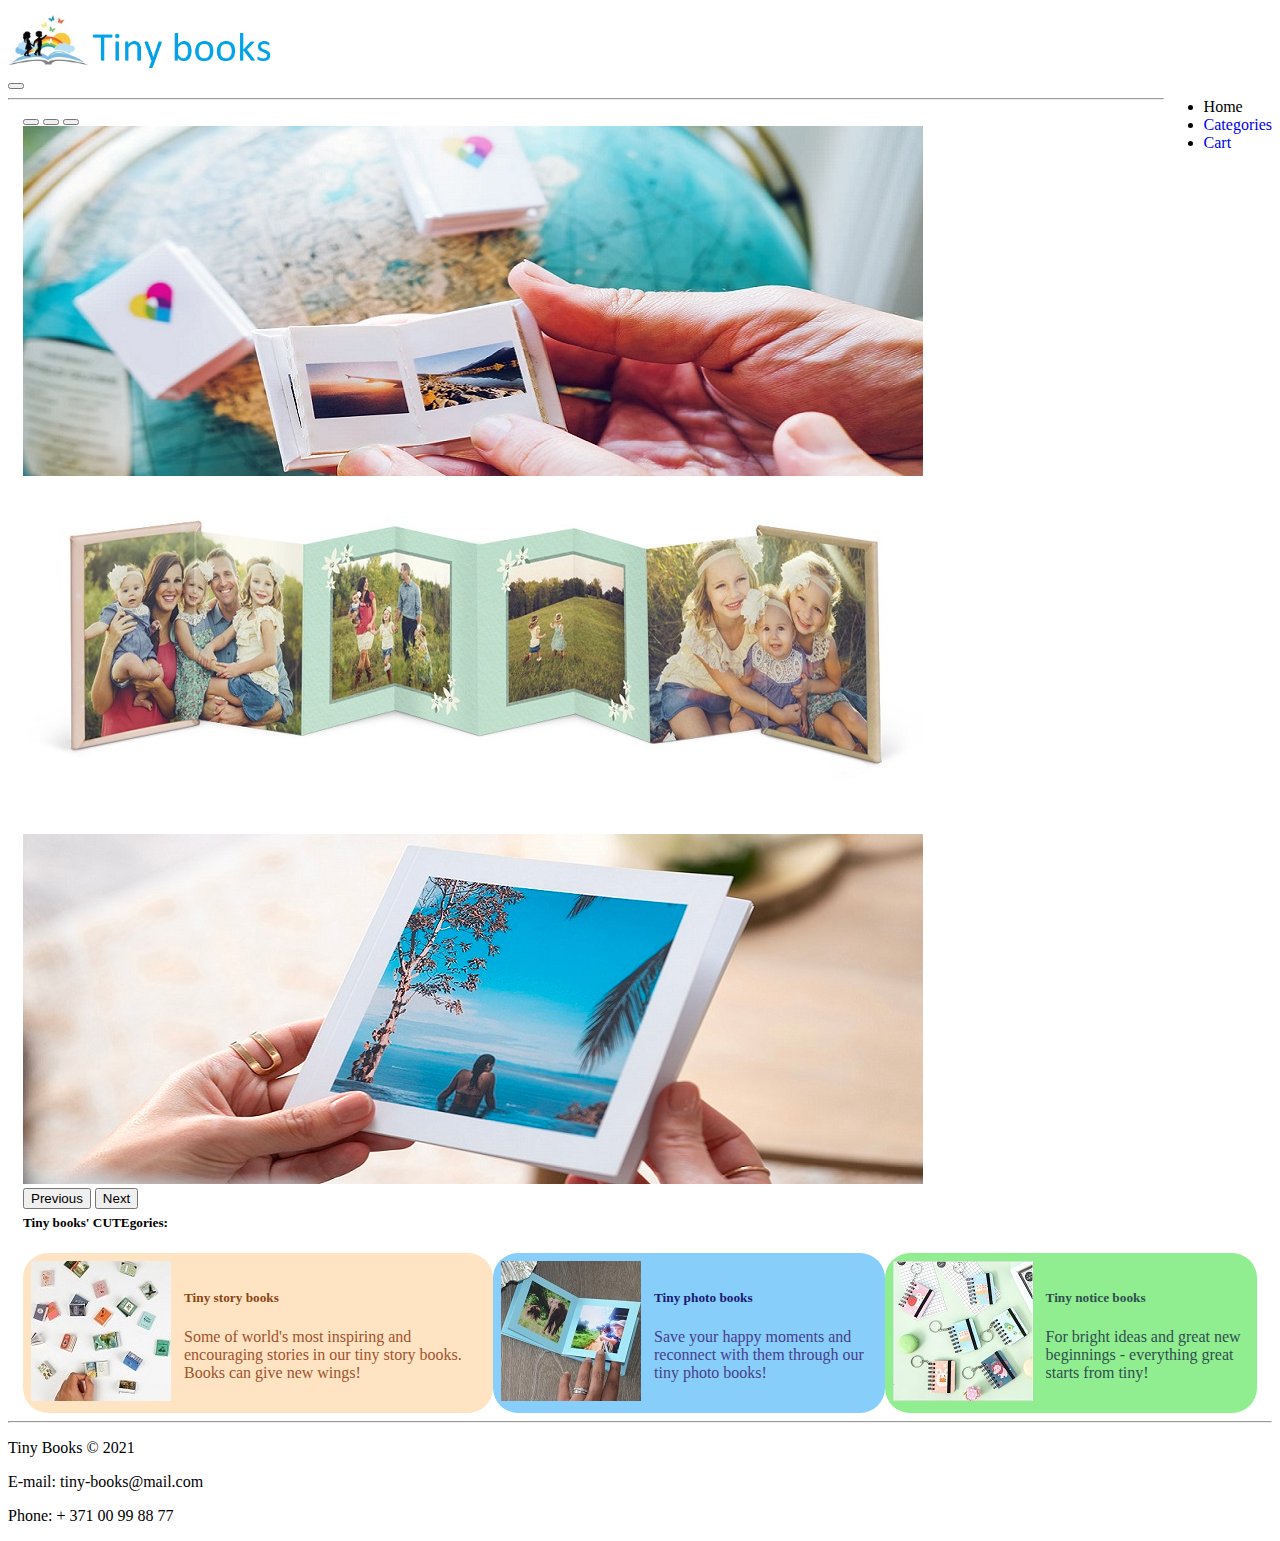
<file: index.html>
<!DOCTYPE html>
<html lang="en">

<head>
  <meta charset="UTF-8">
  <meta http-equiv="X-UA-Compatible" content="IE=edge">
  <meta name="viewport" content="width=device-width, initial-scale=1.0">
  <!-- CSS only -->
  <link href="https://cdn.jsdelivr.net/npm/bootstrap@5.0.1/dist/css/bootstrap.min.css" rel="stylesheet"
    integrity="sha384-+0n0xVW2eSR5OomGNYDnhzAbDsOXxcvSN1TPprVMTNDbiYZCxYbOOl7+AMvyTG2x" crossorigin="anonymous">
  <link rel="stylesheet" href="./css/style.css">

  <title>Tiny Books</title>
</head>

<body>

  <body>

    <!-- Navbar -->
    <nav class="navbar navbar-expand-lg navbar-light mb-3">
      <div class="container-fluid">

        <!-- Logo goes here-->
        <div>
          <img src="./images/tiny-books-logo.png" class="logo" height="60px" alt="Mini book store">
        </div>


        <!-- Hamburger menu goes here-->
        <button class="navbar-toggler" type="button" data-bs-toggle="collapse" data-bs-target="#navbarToggler"
          aria-controls="navbarToggler" aria-expanded="false" aria-label="Toggle navigation">
          <span class="navbar-toggler-icon"></span>
        </button>

        <!-- Classic menu goes here-->
        <span class="right">
          <div class="collapse navbar-collapse" id="navbarToggler">

            <ul class="navbar-nav me-auto mt-1 mt-lg-0">
              <li class="nav-item">
                <a class="nav-link active" aria-current="page">Home</a>
              </li>
              <li class="nav-item">
                <a class="nav-link" href="./categories.html">Categories</a>
              </li>
              <li class="nav-item">
                <a class="nav-link" href="./chart.html">Cart</a>
              </li>
            </ul>
          </div>
        </span>
      </div>
    </nav>
    <hr>


    <div class="container-carousel-articles">
      <div id="carouselExampleFade" class="carousel slide carousel-fade" data-bs-ride="carousel">
        <div class="carousel-indicators">
          <button type="button" data-bs-target="#carouselExampleIndicators" data-bs-slide-to="0" class="active"
            aria-current="true" aria-label="Slide 1"></button>
          <button type="button" data-bs-target="#carouselExampleIndicators" data-bs-slide-to="1"
            aria-label="Slide 2"></button>
          <button type="button" data-bs-target="#carouselExampleIndicators" data-bs-slide-to="2"
            aria-label="Slide 3"></button>


        </div>
        <div class="carousel-inner">
          <div class="carousel-item active">
            <img src="./images/mini-book-1.jpg" class="d-block w-100" alt="cat on green background">
          </div>
          <div class="carousel-item">
            <img src="./images/mini-book-2.jpg" class="d-block w-100" alt="cat on blue background">
          </div>
          <div class="carousel-item">
            <img src="./images/mini-book-3.jpg" class="d-block w-100" alt="cat on grey background">
          </div>


        </div>
        <button class="carousel-control-prev" type="button" data-bs-target="#carouselExampleFade" data-bs-slide="prev">
          <span class="carousel-control-prev-icon" aria-hidden="true"></span>
          <span class="visually-hidden">Previous</span>
        </button>
        <button class="carousel-control-next" type="button" data-bs-target="#carouselExampleFade" data-bs-slide="next">
          <span class="carousel-control-next-icon" aria-hidden="true"></span>
          <span class="visually-hidden">Next</span>
        </button>
      </div>
      <div class="container-home-middle">
        <div class="row">
          <div class="col">
            <h5 class="recent-articles">Tiny books' CUTEgories:</h5>
          </div>
          <div class="row three-cards">
            <div class="card mb-3 border1 color1" style="max-width: 470px;">
              <div class="row g-0 card-row">

                <div class="col-md-3 small-pic">
                  <img src="./images/story-book-1.jpg" alt="sleeping cat">
                </div>
                <div class="col-md-8">
                  <div class="card-body">
                    <h5 class="card-title">
                      <a class="font-color1" href="./categories.html">Tiny story books</a>
                    </h5>
                    <p class="card-text text-wrap lh-1">Some of world's most inspiring and encouraging stories in our
                      tiny story books. Books can give new wings!</p>
                  </div>
                </div>
              </div>
            </div>
            <div class="card mb-3 border2 color2" style="max-width: 470px;">
              <div class="row g-0 card-row">
                <div class="col-md-3 small-pic">
                  <img src="./images/photo-book-2.jpg" alt="cat steps on a screen">
                </div>
                <div class="col-md-8">
                  <div class="card-body">
                    <h5 class="card-title">
                      <a class="font-color2" href="./categories.html">Tiny photo books</a>
                    </h5>
                    <p class="card-text text-wrap lh-1">Save your happy moments and reconnect with them through our tiny
                      photo books! </p>
                  </div>
                </div>
              </div>
            </div>
            <div class="card mb-3 border3 cards-body3 color3" style="max-width: 470px;">
              <div class="row g-0 card-row">
                <div class="col-md-3 small-pic">
                  <img src="./images/notice-book-3.jpg" alt="cat looks kinda angry">
                </div>
                <div class="col-md-8">
                  <div class="card-body">
                    <h5 class="card-title">
                      <a class="font-color3" href="./categories.html">Tiny notice books</a>
                    </h5>
                    <p class="card-text text-wrap lh-1">For bright ideas and great new beginnings - everything great
                      starts from tiny! </p>
                  </div>
                </div>
              </div>
            </div>
          </div>
        </div>
      </div>
    </div>
    <hr>

    <footer class="text-center lh-1">
      <p>Tiny Books © 2021</p>
      <p>E-mail: tiny-books@mail.com</p>
      <p>Phone: + 371 00 99 88 77</p>
    </footer>


    <script src="https://cdn.jsdelivr.net/npm/bootstrap@5.0.0-beta3/dist/js/bootstrap.bundle.min.js"
      integrity="sha384-JEW9xMcG8R+pH31jmWH6WWP0WintQrMb4s7ZOdauHnUtxwoG2vI5DkLtS3qm9Ekf"
      crossorigin="anonymous"></script>
    <script src="https://ajax.googleapis.com/ajax/libs/jquery/3.6.0/jquery.min.js"></script>

  </body>

</html>
</file>
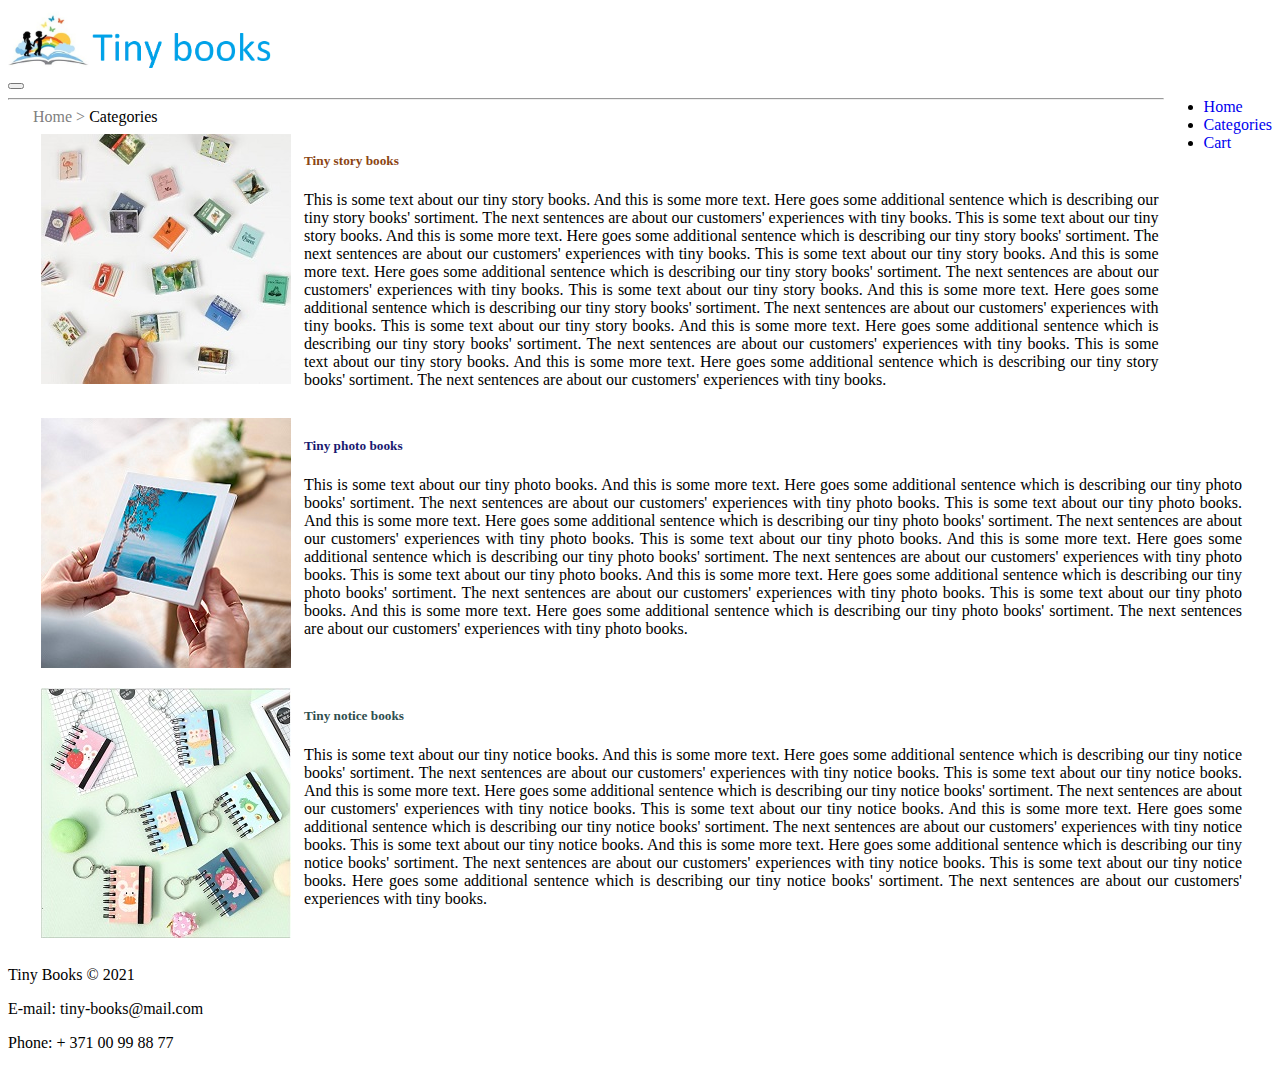
<file: categories.html>
<!DOCTYPE html>
<html lang="en">

<head>
  <meta charset="UTF-8">
  <meta http-equiv="X-UA-Compatible" content="IE=edge">
  <meta name="viewport" content="width=device-width, initial-scale=1.0">
  <title>Categories</title>
  <link href="https://cdn.jsdelivr.net/npm/bootstrap@5.0.1/dist/css/bootstrap.min.css" rel="stylesheet"
    integrity="sha384-+0n0xVW2eSR5OomGNYDnhzAbDsOXxcvSN1TPprVMTNDbiYZCxYbOOl7+AMvyTG2x" crossorigin="anonymous">
  <link rel="stylesheet" href="./css/style.css">

</head>

<body>

  <nav class="navbar navbar-expand-lg navbar-light mb-3">
    <div class="container-fluid">

      <!-- Logo goes here-->
      <div>
        <img src="./images/tiny-books-logo.png" class="logo" height="60px" alt="Mini book store">
      </div>


      <!-- Hamburger menu goes here-->
      <button class="navbar-toggler" type="button" data-bs-toggle="collapse" data-bs-target="#navbarToggler"
        aria-controls="navbarToggler" aria-expanded="false" aria-label="Toggle navigation">
        <span class="navbar-toggler-icon"></span>
      </button>

      <!-- Classic menu goes here-->
      <span class="right">
        <div class="collapse navbar-collapse" id="navbarToggler">

          <ul class="navbar-nav me-auto mt-1 mt-lg-0">
            <li class="nav-item">
              <a class="nav-link" aria-current="page" href="./index.html">Home</a>
            </li>
            <li class="nav-item">
              <a class="nav-link active" href="./categories.html">Categories</a>
            </li>
            <li class="nav-item">
              <a class="nav-link" href="./chart.html">Cart</a>
            </li>
          </ul>
        </div>
      </span>
    </div>
  </nav>
  <hr>

  <div class="container-back-home mb-4">
    <span> <a class="link-back-home" href="./index.html">Home &gt;</a> Categories</span>
  </div>

  <div class="container-articles">
    <span class="border-bottom">
      <div class="row card border border-white w-auto cont-alig">
        <div class="col-md-2 small-pic">
          <img class="img-fluid" src="./images/categories-1.jpg" alt="sleeping cat">
        </div>
        <div class="col-md-10">
          <div class="card-body">
            <h5 class="card-title">
              <a class="header-color-1" href="./category-1.html">Tiny story books</a>
            </h5>
            <p class="card-text text-align text-wrap lh-1">
              This is some text about our tiny story books. And this is some more text. Here goes some additional
              sentence which is describing our tiny story books' sortiment. The next sentences are about our customers'
              experiences with tiny books.
              This is some text about our tiny story books. And this is some more text. Here goes some additional
              sentence which is describing our tiny story books' sortiment. The next sentences are about our customers'
              experiences with tiny books.
              This is some text about our tiny story books. And this is some more text. Here goes some additional
              sentence which is describing our tiny story books' sortiment. The next sentences are about our customers'
              experiences with tiny books.
              This is some text about our tiny story books. And this is some more text. Here goes some additional
              sentence which is describing our tiny story books' sortiment. The next sentences are about our customers'
              experiences with tiny books.
              This is some text about our tiny story books. And this is some more text. Here goes some additional
              sentence which is describing our tiny story books' sortiment. The next sentences are about our customers'
              experiences with tiny books.
              This is some text about our tiny story books. And this is some more text. Here goes some additional
              sentence which is describing our tiny story books' sortiment. The next sentences are about our customers'
              experiences with tiny books.

            </p>
          </div>
        </div>
      </div>
    </span>
  </div>
  <div class="container-articles">
    <span class="border-bottom">
      <div class="row card border border-white w-auto cont-alig">
        <div class="col-md-2 small-pic">
          <img class="img-fluid" src="./images/categories-2.jpg" alt="cat is stepping on a screen">
        </div>
        <div class="col-md-10">
          <div class="card-body">
            <h5 class="card-title">
              <a class="header-color-2" href="./category-1.html">Tiny photo books</a>
            </h5>
            <p class="card-text text-align text-wrap lh-1">
              This is some text about our tiny photo books.
              And this is some more text.
              Here goes some additional sentence which is describing our tiny photo books' sortiment.
              The next sentences are about our customers' experiences with tiny photo books.
              This is some text about our tiny photo books.
              And this is some more text.
              Here goes some additional sentence which is describing our tiny photo books' sortiment.
              The next sentences are about our customers' experiences with tiny photo books.
              This is some text about our tiny photo books.
              And this is some more text.
              Here goes some additional sentence which is describing our tiny photo books' sortiment.
              The next sentences are about our customers' experiences with tiny photo books.
              This is some text about our tiny photo books.
              And this is some more text.
              Here goes some additional sentence which is describing our tiny photo books' sortiment.
              The next sentences are about our customers' experiences with tiny photo books.
              This is some text about our tiny photo books.
              And this is some more text.
              Here goes some additional sentence which is describing our tiny photo books' sortiment.
              The next sentences are about our customers' experiences with tiny photo books.
            </p>
          </div>
        </div>
      </div>
    </span>
  </div>
  <div class="container-articles">
    <span class="border-bottom">
      <div class="row card border border-white w-auto cont-alig">
        <div class="col-md-2 small-pic">
          <img class="img-fluid" src="./images/categories-3.jpg" alt="cat seems a little angry">
        </div>
        <div class="col-md-10">
          <div class="card-body">
            <h5 class="card-title">
              <a class="header-color-3" href="./category-1.html">Tiny notice books</a>
            </h5>
            <p class="card-text text-align text-wrap lh-1">
              This is some text about our tiny notice books.
              And this is some more text.
              Here goes some additional sentence which is describing our tiny notice books' sortiment.
              The next sentences are about our customers' experiences with tiny notice books.
              This is some text about our tiny notice books.
              And this is some more text.
              Here goes some additional sentence which is describing our tiny notice books' sortiment.
              The next sentences are about our customers' experiences with tiny notice books.
              This is some text about our tiny notice books.
              And this is some more text.
              Here goes some additional sentence which is describing our tiny notice books' sortiment.
              The next sentences are about our customers' experiences with tiny notice books.
              This is some text about our tiny notice books.
              And this is some more text.
              Here goes some additional sentence which is describing our tiny notice books' sortiment.
              The next sentences are about our customers' experiences with tiny notice books.
              This is some text about our tiny notice books.
              Here goes some additional sentence which is describing our tiny notice books' sortiment.
              The next sentences are about our customers' experiences with tiny books.

            </p>
          </div>
        </div>
      </div>
    </span>
  </div>

  <footer class="text-center lh-1 mt-2">
    <p>Tiny Books © 2021</p>
    <p>E-mail: tiny-books@mail.com</p>
    <p>Phone: + 371 00 99 88 77</p>
  </footer>


  <script src="https://cdn.jsdelivr.net/npm/bootstrap@5.0.0-beta3/dist/js/bootstrap.bundle.min.js"
    integrity="sha384-JEW9xMcG8R+pH31jmWH6WWP0WintQrMb4s7ZOdauHnUtxwoG2vI5DkLtS3qm9Ekf"
    crossorigin="anonymous"></script>

</body>

</html>
</file>
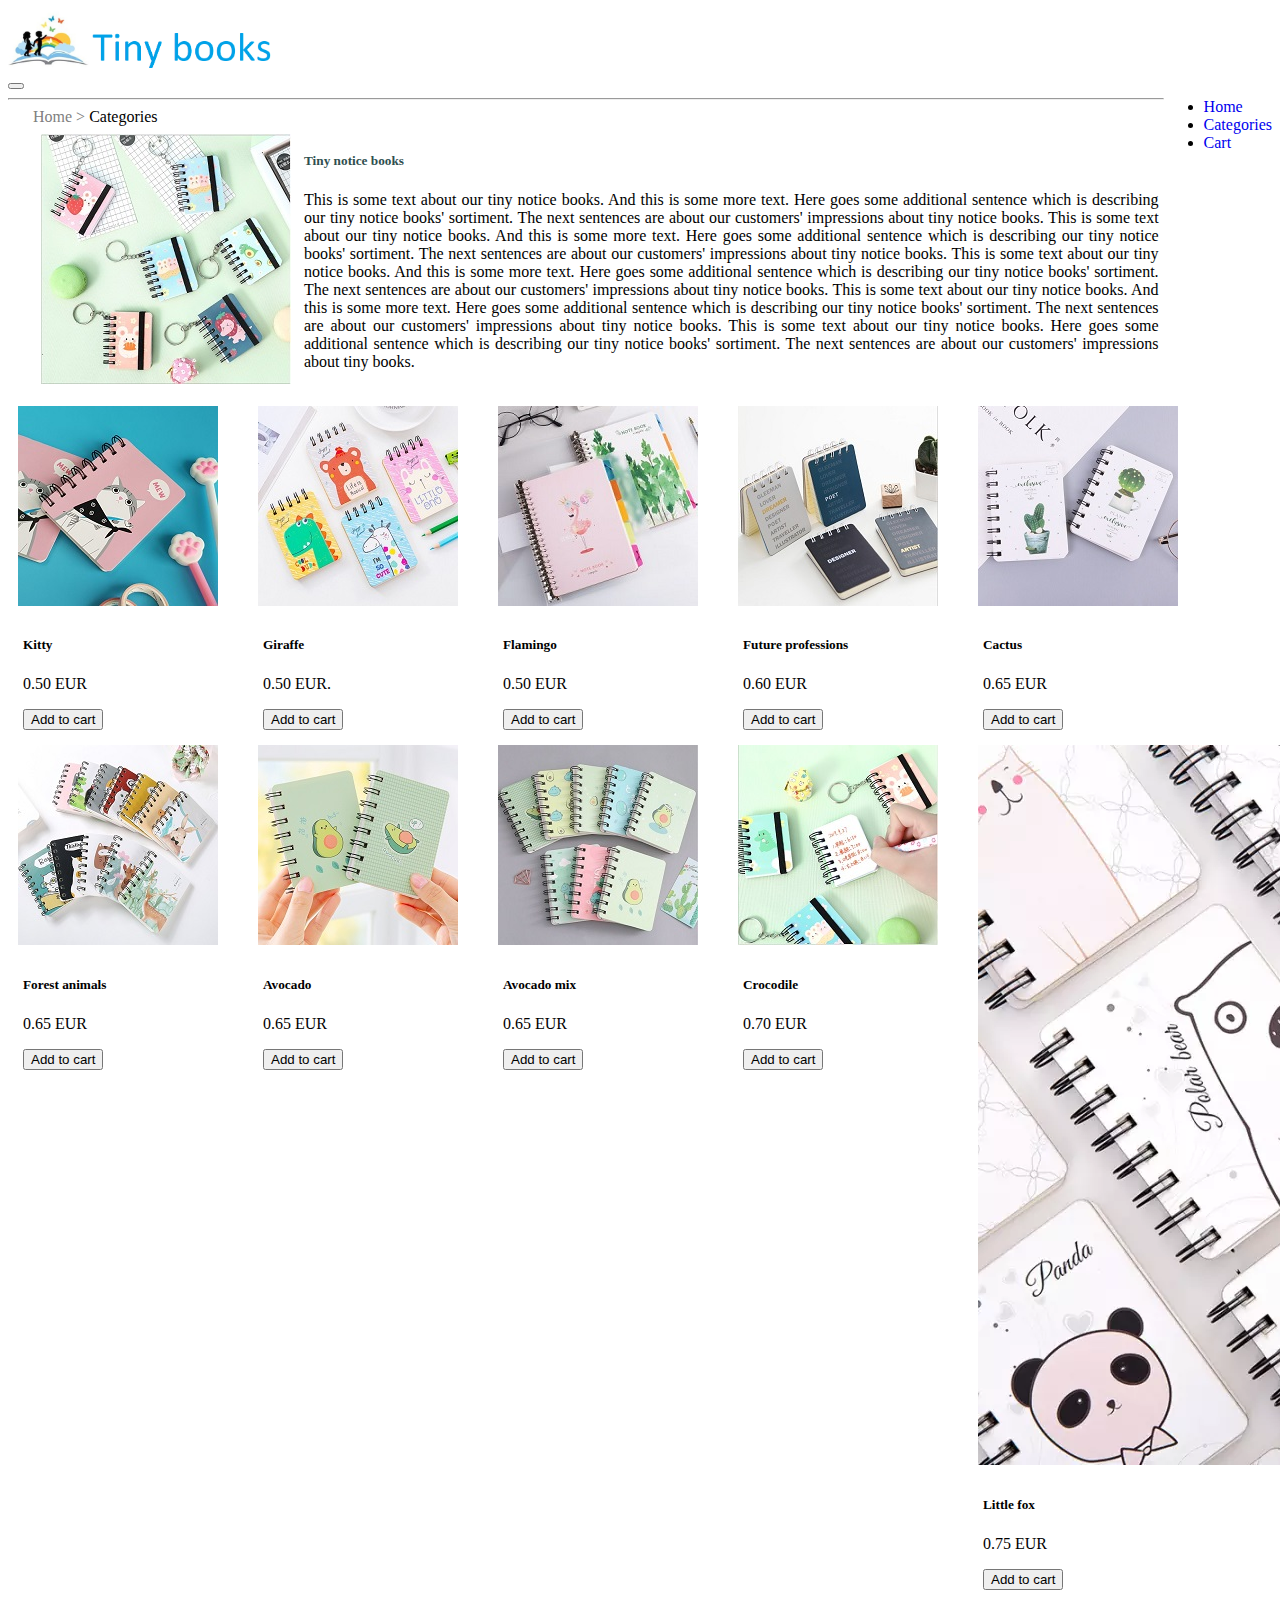
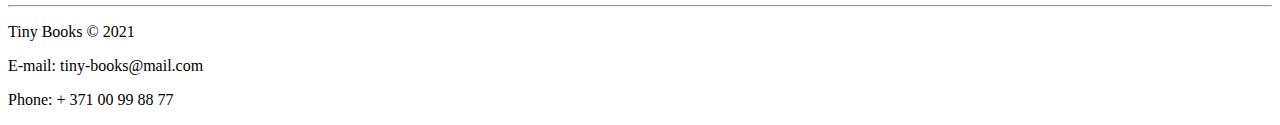
<file: category-1.html>
<!DOCTYPE html>
<html lang="en">

<head>
  <meta charset="UTF-8">
  <meta http-equiv="X-UA-Compatible" content="IE=edge">
  <meta name="viewport" content="width=device-width, initial-scale=1.0">
  <title>Category</title>
  <link href="https://cdn.jsdelivr.net/npm/bootstrap@5.0.1/dist/css/bootstrap.min.css" rel="stylesheet"
    integrity="sha384-+0n0xVW2eSR5OomGNYDnhzAbDsOXxcvSN1TPprVMTNDbiYZCxYbOOl7+AMvyTG2x" crossorigin="anonymous">
  <link rel="stylesheet" href="./css/style.css">
</head>

<body>
  <nav class="navbar navbar-expand-lg navbar-light mb-3">
    <div class="container-fluid">

      <!-- Logo goes here-->
      <div>
        <img src="./images/tiny-books-logo.png" class="logo" height="60px" alt="Mini book store">
      </div>


      <!-- Hamburger menu goes here-->
      <button class="navbar-toggler" type="button" data-bs-toggle="collapse" data-bs-target="#navbarToggler"
        aria-controls="navbarToggler" aria-expanded="false" aria-label="Toggle navigation">
        <span class="navbar-toggler-icon"></span>
      </button>

      <!-- Classic menu goes here-->
      <span class="right">
        <div class="collapse navbar-collapse" id="navbarToggler">

          <ul class="navbar-nav me-auto mt-1 mt-lg-0">
            <li class="nav-item">
              <a class="nav-link" aria-current="page" href="./index.html">Home</a>
            </li>
            <li class="nav-item">
              <a class="nav-link active" href="./categories.html">Categories</a>
            </li>
            <li class="nav-item">
              <a class="nav-link" href="./chart.html">Cart</a>
            </li>
          </ul>
        </div>
      </span>
    </div>
  </nav>
  <hr>

  <div class="container-back-home mb-4">
    <span> <a class="link-back-home" href="./index.html">Home &gt;</a> Categories</span>
  </div>


  <div class="container-articles">
    <span class="border-bottom">
      <div class="row card border border-white w-auto cont-alig">
        <div class="col-md-2 small-pic">
          <img class="img-fluid" src="./images/categories-3.jpg" alt="cat seems a little angry">
        </div>
        <div class="col-md-10">
          <div class="card-body">
            <h5 class="card-title">
              <a class="header-color-3" href="./category-1.html">Tiny notice books</a>
            </h5>
            <p class="card-text text-align text-wrap lh-1">
              This is some text about our tiny notice books.
              And this is some more text.
              Here goes some additional sentence which is describing our tiny notice books' sortiment.
              The next sentences are about our customers' impressions about tiny notice books.
              This is some text about our tiny notice books.
              And this is some more text.
              Here goes some additional sentence which is describing our tiny notice books' sortiment.
              The next sentences are about our customers' impressions about tiny notice books.
              This is some text about our tiny notice books.
              And this is some more text.
              Here goes some additional sentence which is describing our tiny notice books' sortiment.
              The next sentences are about our customers' impressions about tiny notice books.
              This is some text about our tiny notice books.
              And this is some more text.
              Here goes some additional sentence which is describing our tiny notice books' sortiment.
              The next sentences are about our customers' impressions about tiny notice books.
              This is some text about our tiny notice books.
              Here goes some additional sentence which is describing our tiny notice books' sortiment.
              The next sentences are about our customers' impressions about tiny books.

            </p>
          </div>
        </div>
      </div>
    </span>
  </div>



  <div class="row items">

    <div class="col text-center">
      <div class="card" style="width: 15rem;">
        <img src="./images/item-1.jpg" class="card-img-top" alt="Notice book Kitty">
        <div class="card-body">
          <h5 class="card-title ">Kitty</h5>
          <p class="card-text ">0.50 EUR</p>
          <button class="btn btn-primary align-center" onclick="addedToCart()">Add to cart</a>
        </div>
      </div>
    </div>

    <div class="col text-center">
      <div class="card" style="width: 15rem;">
        <img src="./images/item-2.jpg" class="card-img-top" alt="Notice book Giraffe">
        <div class="card-body">
          <h5 class="card-title">Giraffe</h5>
          <p class="card-text">0.50 EUR.</p>
          <button class="btn btn-primary align-center" onclick="addedToCart()">Add to cart</a>
        </div>
      </div>
    </div>

    <div class="col text-center">
      <div class="card" style="width: 15rem;">
        <img src="./images/item-3.jpg" class="card-img-top" alt="Notice book Flamingo">
        <div class="card-body">
          <h5 class="card-title">Flamingo</h5>
          <p class="card-text">0.50 EUR</p>
          <button class="btn btn-primary" onclick="addedToCart()">Add to cart</a>
        </div>
      </div>
    </div>

    <div class="col text-center">
      <div class="card" style="width: 15rem;">
        <img src="./images/item-4.jpg" class="card-img-top" alt="Notice book Future professions">
        <div class="card-body">
          <h5 class="card-title">Future professions</h5>
          <p class="card-text">0.60 EUR</p>
          <button class="btn btn-primary" onclick="addedToCart()">Add to cart</a>
        </div>
      </div>
    </div>

    <div class="col text-center">
      <div class="card" style="width: 15rem;">
        <img src="./images/item-5.jpg" class="card-img-top" alt="Notice book Cactus">
        <div class="card-body">
          <h5 class="card-title">Cactus</h5>
          <p class="card-text">0.65 EUR</p>
          <button class="btn btn-primary" onclick="addedToCart()">Add to cart</a>
        </div>
      </div>
    </div>

  </div>


  <div class="row items">

    <div class="col text-center">
      <div class="card" style="width: 15rem;">
        <img src="./images/item-6.jpg" class="card-img-top" alt="forest animals notice book">
        <div class="card-body">
          <h5 class="card-title">Forest animals</h5>
          <p class="card-text">0.65 EUR</p>
          <button class="btn btn-primary" onclick="addedToCart()">Add to cart</a>
        </div>
      </div>
    </div>

    <div class="col text-center">
      <div class="card" style="width: 15rem;">
        <img src="./images/item-7.jpg" class="card-img-top" alt="Notice book Avocado">
        <div class="card-body">
          <h5 class="card-title">Avocado</h5>
          <p class="card-text">0.65 EUR</p>
          <button class="btn btn-primary" onclick="addedToCart()">Add to cart</a>
        </div>
      </div>
    </div>

    <div class="col text-center">
      <div class="card" style="width: 15rem;">
        <img src="./images/item-8.jpg" class="card-img-top" alt="Notice book Avocado mix">
        <div class="card-body">
          <h5 class="card-title text-center">Avocado mix</h5>
          <p class="card-text text-center">0.65 EUR</p>
          <button class="btn btn-primary" onclick="addedToCart()">Add to cart</a>
        </div>
      </div>
    </div>

    <div class="col text-center">
      <div class="card" style="width: 15rem;">
        <img src="./images/item-9.jpg" class="card-img-top" alt="Notice book Crocodile">
        <div class="card-body">
          <h5 class="card-title">Crocodile</h5>
          <p class="card-text">0.70 EUR</p>
          <button class="btn btn-primary" onclick="addedToCart()">Add to cart</a>
        </div>
      </div>
    </div>

    <div class="col text-center">
      <div class="card" style="width: 15rem;">
        <img src="./images/item-10.webp" class="card-img-top" alt="Notice book Little fox">
        <div class="card-body">
          <h5 class="card-title">Little fox</h5>
          <p class="card-text">0.75 EUR</p>
          <button class="btn btn-primary" onclick="addedToCart()">Add to cart</a>
        </div>
      </div>
    </div>

  </div>
  <hr>


  <footer class="text-center lh-1 mt-2">
    <p>Tiny Books © 2021</p>
    <p>E-mail: tiny-books@mail.com</p>
    <p>Phone: + 371 00 99 88 77</p>
  </footer>


  <script src="https://cdn.jsdelivr.net/npm/bootstrap@5.0.0-beta3/dist/js/bootstrap.bundle.min.js"
    integrity="sha384-JEW9xMcG8R+pH31jmWH6WWP0WintQrMb4s7ZOdauHnUtxwoG2vI5DkLtS3qm9Ekf"
    crossorigin="anonymous"></script>
    <script src="./js/main.js"></script>
</body>

</html>
</file>
<file: css/style.css>
body {
    
    overflow-x: hidden; 
  }

a {
    text-decoration: none;
    }


.right {
float: right;
margin-top: 10px;
}
  

#carouselExampleControls {
    display: flex;
}


.container-home, .container-articles {
    margin-right: 25px;
    margin-left: 25px;
    display: flex;
    justify-content: center;
    align-items: center;
    
}


.container-home-middle {
    display: flex;
    justify-content: right;
    align-items: right;
}

.recent-articles {
    font-weight: 600;
    margin-top: 6px;
}

.container-home-bottom {
    display: flex;
    justify-content: center;
    align-items: center;
    margin-bottom: 40px;
}

.container-footer {
    margin-right: 25px;
    margin-left: 25px;
    display: flex;
    justify-content: right;
    align-items: right; 
    padding-bottom: 5px;
    font-size: 13px;
}


.three-cards {
    display: flex;
    flex-direction: row;
    justify-content: space-between;
    margin: 0 auto;  
      /* centers three small articles (home) */
   
}

.container-carousel-articles {
    margin-left: 15px;
    margin-right: 15px;
}

.card-row {
    display: flex;
    justify-content:space-between;
    align-items: center;
    margin: 0 auto;
}

.card-body {
    padding: 5px;
    /* justifies the text withing the small cards (home) */
}

.card {
    padding-left: 0px;
   
}

.small-pic {
    padding: 8px;
    
}


.container-articles {
    margin-right: 25px;
    margin-left: 25px;
    display: flex;
    justify-content: center;
    align-items: center;
    
}

/* orders three longer articles (page Articles) */
.cont-alig {
    display: flex;
    flex-direction: row;

}


.container-footer-articles {
    font-size: 13px;
    margin-top: 117px;

}

.footer-articles {
    margin-left: 25px;
}

.container-back-home {
    margin-left: 25px;
}



.container-article-images {
    margin-right: 3px;
    display: flex;
    flex-direction: row;
    justify-content: space-evenly;
    align-items: flex-start;

}


.gallery-row1 {
    display: flex;
    flex-direction: row;
    justify-content: space-evenly;
   
  
}


.pictures-1 {
    margin:5px;
    margin-top: 30px;
    display: flex;
    justify-content: space-between;
    align-items: flex-start;
}

.pictures-2 {
    margin-top: 30px;
    margin-left: 5px;
    margin-right: 5px;
    display: flex;
    justify-content: space-between;
    align-items: flex-start;
    
}


.container-text {
    text-align: justify;
    margin-left: 3px;
}


.container-tabs {
    margin-left: 25px;
    margin-right: 25px;
}

.nav-link:hover {
    background: lightgray;
}

.container-pic-text {
    margin-left: 1px;
    margin-right: 4px;
    display: flex;
    flex-direction: row;
    justify-content: center;
}

.text-field {
  margin-top: 3px;
}


.cont-1 {
    display: flex;
    flex-direction: row;
    justify-content: flex-start;
}


.text-align {
    text-align: justify;
}






.color1 {
    background-color:bisque;
}

.color2 {
    background-color:lightskyblue;
}

.color3 {
    background-color:lightgreen;
}

.font-color1, .header-color-1 {
    color: saddlebrown;
}

.border1 {
    color: sienna;
    border-radius: 25px;
}

.font-color2, .header-color-2 {
    color: midnightblue;
}

.border2 {
 color: darkslateblue;
 border-radius: 25px;
}

.font-color3, .header-color-3 {
    color: darkslategrey;
}

.border3 {
 color: darkslategrey;
 border-radius: 25px;
}

.link-back-home {
    color: gray;
}

.items {
    margin: 10px;
    display: flex;
    align-items:stretch;
     
}
</file>
